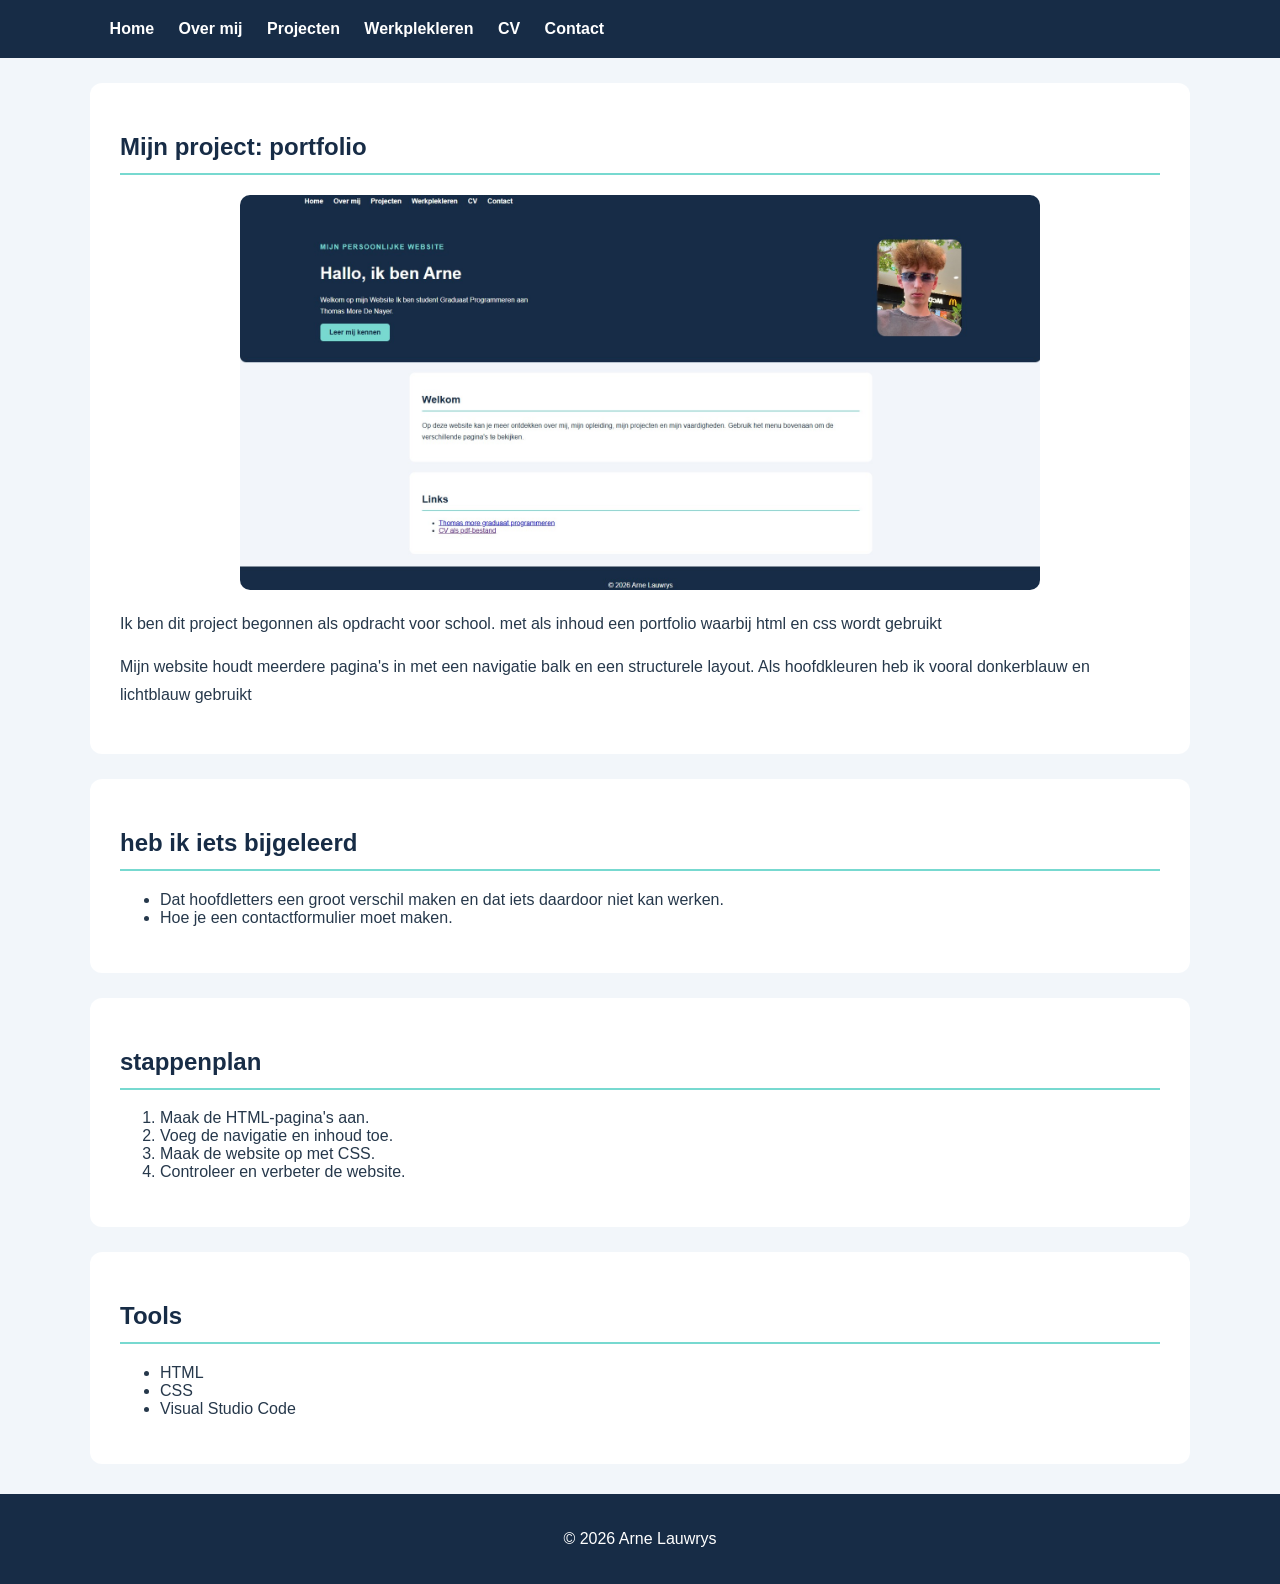
<file: Website/Html/projecten.html>
<!DOCTYPE html>
<html lang="nl">
<head>
    <meta name="viewport" content="width=device-width, initial-scale=1.0">
    <meta charset="UTF-8">
    <title>Projecten - Arne</title>
    <link rel="stylesheet" href="../Css/style.css">
</head>
<body>

<nav>
    <div>
        <a href="index.html">Home</a>
        <a href="overmij.html">Over mij</a>
        <a href="projecten.html">Projecten</a>
        <a href="werkplekleren.html">Werkplekleren</a>
        <a href="cv.html">CV</a>
        <a href="contact.html">Contact</a>
    </div>
</nav>

<section class="project-intro">
    <h2>Mijn project: portfolio</h2>

    <img
    src="../Media/Foto_portfolio.jpg"
    alt="Screenshot van mijn portfoliowebsite"
    class="projectfoto"
    style="width: 100%; max-width: 800px; height: auto;"
    >
    <p>
        Ik ben dit project begonnen als opdracht voor school.
        met als inhoud een portfolio waarbij html en css wordt gebruikt
    </p>

    <p>
        Mijn website houdt meerdere pagina's in met een navigatie balk
         en een structurele layout.
         Als hoofdkleuren heb ik vooral donkerblauw en lichtblauw gebruikt
    </p>
</section>

<section class="project-blok">
    <h2>heb ik iets bijgeleerd</h2>
    <ul>
    <li>Dat hoofdletters een groot verschil maken en dat iets daardoor niet kan werken.</li>
    <li>Hoe je een contactformulier moet maken.</li>
    </ul>
</section>

<section class="project-blok">
    <h2>stappenplan</h2>
    <ol>
    <li>Maak de HTML-pagina's aan.</li>
    <li>Voeg de navigatie en inhoud toe.</li>
    <li>Maak de website op met CSS.</li>
    <li>Controleer en verbeter de website.</li>
</ol>
</section>

<section class="project-blok">
    <h2>Tools</h2>

    <ul>
        <li>HTML</li>
        <li>CSS</li>
        <li>Visual Studio Code</li>
    </ul>
</section>

<footer>
    <p>© 2026 Arne Lauwrys</p>
</footer>

</body>
</html>
</file>
<file: Website/Css/style.css>
* {
    box-sizing: border-box;
}

html {
    scroll-behavior: smooth;
}

body {
    margin: 0;
    font-family: Arial, sans-serif;
    background-color: #f2f6fa;
    color: #26384b;
}

nav {
    background-color: #172c46;
    color: white;
    padding: 20px 7%;
    display: flex;
    justify-content: space-between;
    align-items: center;
}

nav a {
    color: white;
    text-decoration: none;
    margin-left: 20px;
    font-weight: bold;
}

nav a:hover {
    color: #77d9d0;
}


header {
    background-color: #172c46;
    color: white;
    padding: 50px 10%;
    display: flex;
    align-items: center;
    justify-content: space-between;
    gap: 40px;
    border-radius: 0 0 15px 15px;
}

.intro {
    max-width: 550px;
}

.kleine-titel {
    color: #77d9d0;
    font-weight: bold;
    letter-spacing: 2px;
}

header h1 {
    font-size: 40px;
}

header p {
    line-height: 1.7;
}

header img {
    width: 200px;
    height: 230px;
    object-fit: cover;
    border-radius: 20px;
}

.knop {
    display: inline-block;
    background-color: #77d9d0;
    color: #172c46;
    padding: 12px 22px;
    border-radius: 7px;
    text-decoration: none;
    font-weight: bold;
}

.knop:hover {
    background-color: white;
}

section {
    background-color: white;
    padding: 30px;
    margin: 25px auto;
    max-width: 1100px;
    border-radius: 12px;
}

section h2 {
    color: #172c46;
    border-bottom: 2px solid #77d9d0;
    padding-bottom: 12px;
}

section p {
    line-height: 1.7;
}


.projecten {
    display: flex;
    gap: 20px;
}

.kaart {
    background-color: #f2f6fa;
    padding: 20px;
    border-radius: 12px;
    flex: 1;
}

.kaart h3 {
    color: #235a78;
}

label {
    display: block;
    margin-top: 15px;
}

input, textarea {
    width: 70%;
    padding: 12px;
    margin-top: 8px;
    border: 1px solid #b9c8d8;
    border-radius: 6px;
    font-family: Arial, sans-serif;
}

textarea {
    height: 130px;
}

button {
    display: block;
    margin-top: 15px;
    background-color: #77d9d0;
    color: #172c46;
    padding: 12px 25px;
    border: none;
    border-radius: 7px;
    cursor: pointer;
    font-weight: bold;
}

footer {
    background-color: #172c46;
    color: white;
    text-align: center;
    padding: 20px;
    margin-top: 30px;
}

@media (max-width: 700px) {
    nav {
        flex-direction: column;
        gap: 15px;
    }

    nav a {
        display: inline-block;
        margin: 7px;
    }

    header {
        flex-direction: column;
        text-align: center;
    }

    header h1 {
        font-size: 30px;
    }

    .projecten {
        flex-direction: column;
    }

    input, textarea {
        width: 100%;
    }

    .links {
  max-width: 1040px;
  margin: 25px auto;
  padding: 30px;
  background-color: white;
  border-radius: 12px;
  color: #162b46;
}
}

.links h2 {
  margin-top: 0;
  padding-bottom: 12px;
  border-bottom: 2px solid #72d8cd;
}

.links li {
  margin-bottom: 8px;
}

.links a {
  color: #162b46;
}

.links a:hover {
  color: #278e87;
}

.projectfoto {
    display: block;
    width: 100%;
    max-width: 800px;
    height: auto;
    margin: 20px auto;
    border-radius: 10px;
}
</file>
